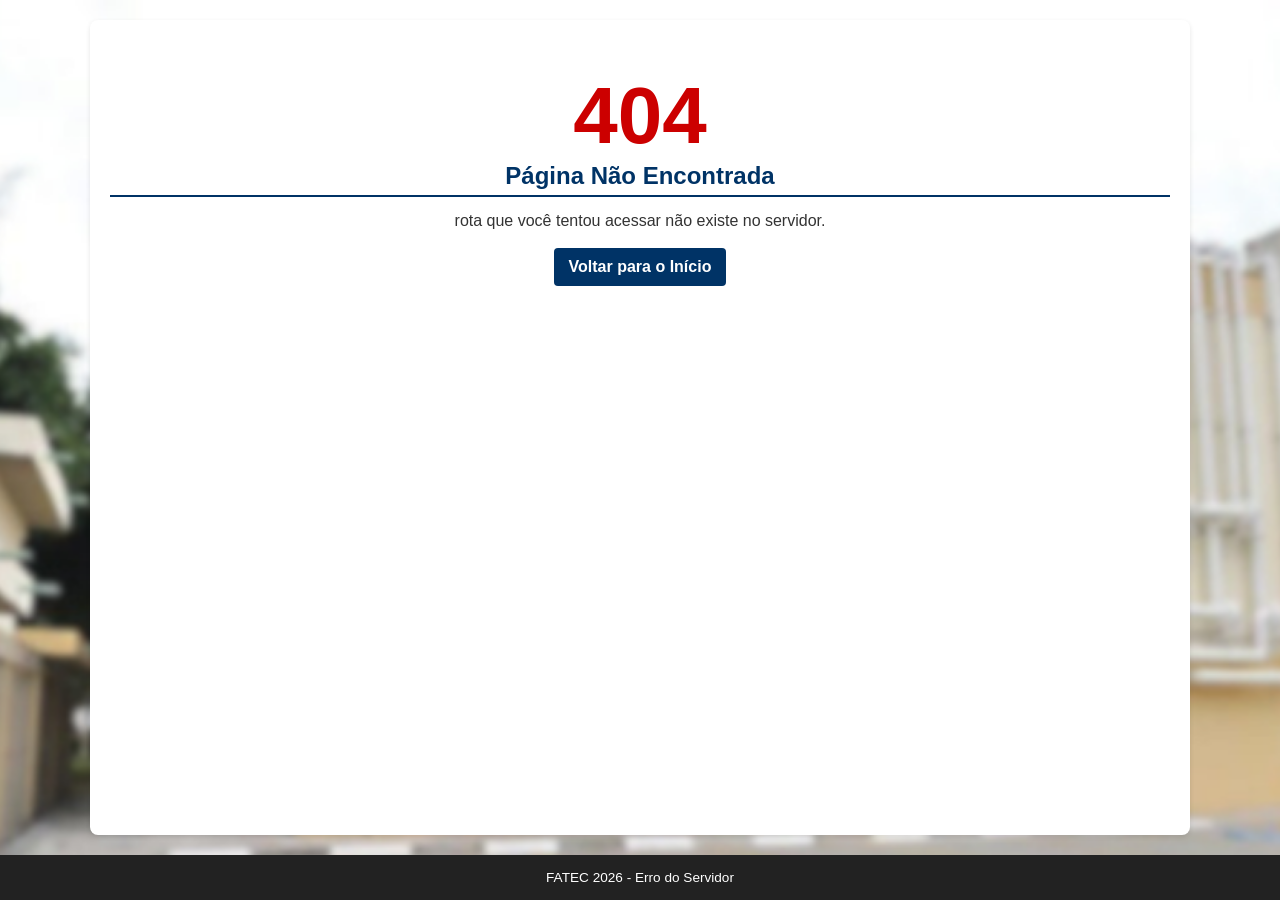
<file: public/erro404.html>
<!DOCTYPE html>
<html lang="pt-BR">
<head>
    <meta charset="UTF-8">
    <title>404 - Página Não Encontrada</title>
    <link rel="stylesheet" href="/public/css/style.css">
</head>
<body>

    <main class="erro-container">
        <h1>404</h1>
        <h2> Página Não Encontrada</h2>
        <p>rota que você tentou acessar não existe no servidor.</p>
        <br>
        <a href="/" class="btn-pdf" style="background-color: #003366;">Voltar para o Início</a>
    </main>

    <footer>
        <p>FATEC 2026 - Erro do Servidor</p>
    </footer>

</body>
</html>
</file>
<file: public/css/style.css>
* {
    margin: 0;
    padding: 0;
    box-sizing: border-box;
    font-family: Arial, sans-serif;
}

body {
    background-image: url('/public/img/Design\ sem\ nome.png'); 
    background-size: cover;
    background-position: center;
    background-repeat: no-repeat;
    background-attachment: fixed;
    color: #333;
    display: flex;
    flex-direction: column;
    min-height: 100vh;
}

header {
    display: flex;
    justify-content: space-between;
    align-items: center;
    background-color: #c4c4c4;
    color: #fff;
    padding: 15px 30px;
}

.header-conteudo {
    display: flex;
    flex-direction: column;
    gap: 10px;
}

.logo-header {
    margin-left: 50px;
    max-height: 80px;
    width: auto;
    object-fit: contain;
}

header h1 {
    font-size: 1.8rem;
    margin-bottom: 10px;
}

nav ul {
    list-style: none;
    display: flex;
    flex-wrap: wrap;
    gap: 10px;
    margin-right: 150px;
}

nav a {
    color: #fff;
    text-decoration: none;
    background-color: #4a6270;
    padding: 12px 18px; 
    border-radius: 6px;  
    font-size: 1.05rem;  
    font-weight: 500;    
    transition: background 0.2s;
}

nav a:hover {
    background-color: #0066cc;
}

main {
    flex: 1;
    max-width: 1100px;
    width: 100%;
    margin: 20px auto;
    padding: 20px;
    background: #fff;
    border-radius: 8px;
    box-shadow: 0 2px 5px rgba(0,0,0,0.1);
}

section {
    margin-bottom: 30px;
}

h2 {
    color: #003366;
    margin-bottom: 15px;
    border-bottom: 2px solid #003366;
    padding-bottom: 5px;
}

.grid-disciplinas {
    display: grid;
    grid-template-columns: repeat(auto-fit, minmax(200px, 1fr));
    gap: 15px;
}

.card {
    background-color: #4a6270;
    border: none;
    border-radius: 6px;
    text-align: center;
    box-shadow: 0 2px 5px rgba(0, 0, 0, 0.15);
    transition: background-color 0.2s, transform 0.2s, box-shadow 0.2s;
    padding: 0; 
}


.card a {
    display: block;
    padding: 18px 15px;
    color: #ffffff;
    text-decoration: none; 
    font-weight: bold;
    font-size: 1rem;
}


.card:hover {
    background-color: #384b56; 
    transform: translateY(-2px); 
    box-shadow: 0 4px 10px rgba(0, 0, 0, 0.25);
}

.media-container {
    display: flex;
    flex-wrap: wrap;
    gap: 20px;
    margin-top: 15px;
}

video, img {
    max-width: 100%;
    border-radius: 6px;
    margin: auto;
}

.btn-pdf {
    display: inline-block;
    padding: 10px 15px;
    background-color: #cc0000;
    color: #fff;
    text-decoration: none;
    border-radius: 4px;
    font-weight: bold;
}

footer {
    background-color: #222;
    color: #fff;
    text-align: center;
    padding: 15px;
    font-size: 0.85rem;
}

.erro-container {
    text-align: center;
    padding: 50px 20px;
}

.erro-container h1 {
    font-size: 5rem;
    color: #cc0000;
}

.modal {
    display: none;
    position: fixed;
    z-index: 1000;
    top: 0;
    left: 0;
    width: 100%;
    height: 100%;
    background-color: rgba(0, 0, 0, 0.85);
    justify-content: center;
    align-items: center;
    cursor: pointer;
}

.modal-conteudo {
    max-width: 90%;
    max-height: 90%;
    border-radius: 8px;
    box-shadow: 0 0 15px rgba(255, 255, 255, 0.3);
}

.fechar-modal {
    position: absolute;
    top: 20px;
    right: 35px;
    color: #fff;
    font-size: 40px;
    font-weight: bold;
}
</file>
